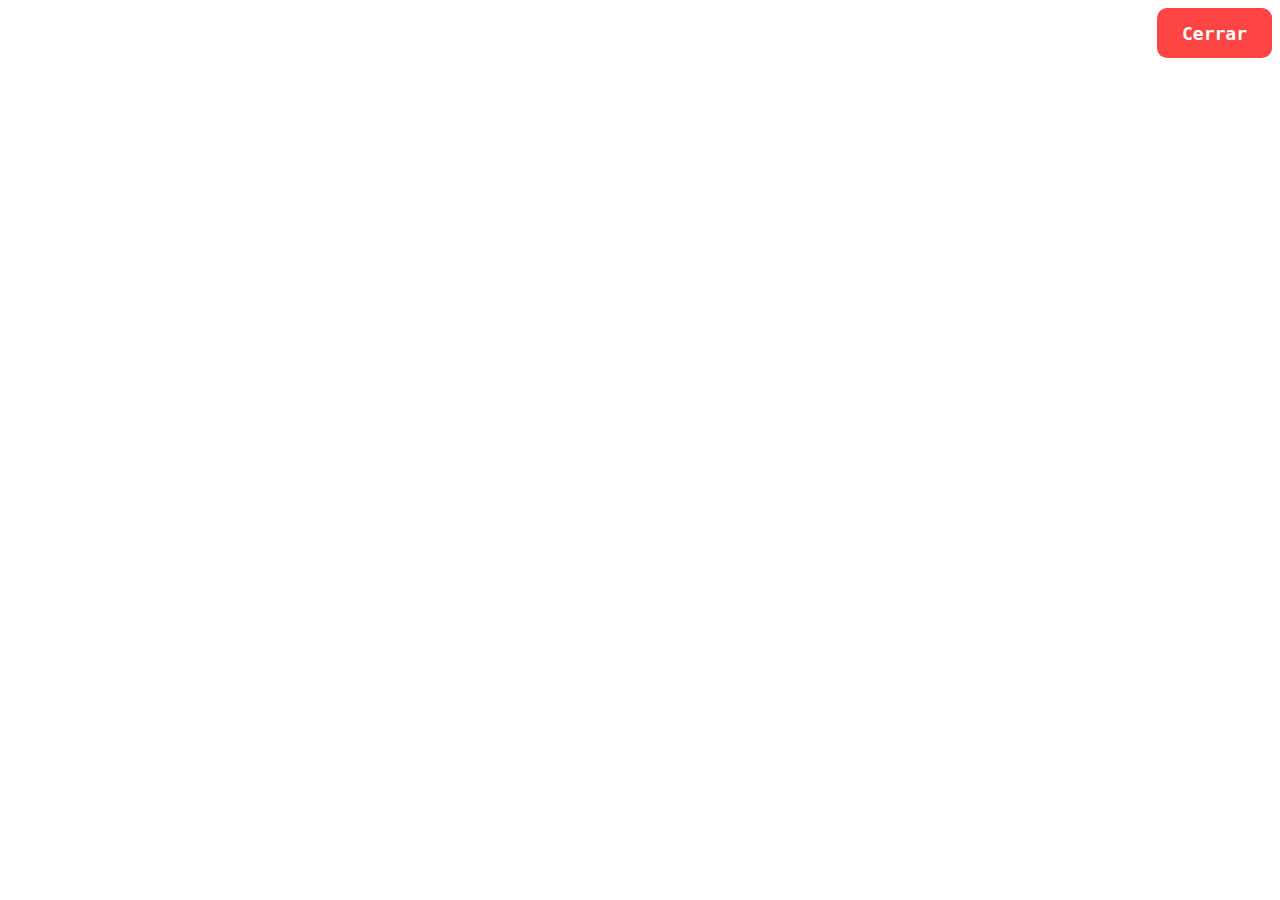
<file: qr.html>
<!DOCTYPE html>
<html lang="es">

<head>
  <meta charset="UTF-8">
  <meta name="viewport" content="width=device-width, user-scalable=no, minimum-scale=1.0, maximum-scale=1.0">
  <meta http-equiv="X-UA-Compatible" content="ie=edge">
  <title>Qr pacientes</title>
  <script type="text/javascript" src="js/instascan.min.js"></script>
</head>

<body>
  <style>
    * {
      margin: 0;
      padding: 0;
    }

    #preview {
      width: 100%;
    }

    .ehs-exit-btn {
      user-select: none;
      display: flex;
      justify-content: center;
      align-items: center;
      background: #ff4444;
      position: absolute;
      top: 0;
      right: 0;
      width: 115px;
      height: 50px;
      z-index: 0;
      margin: .5rem;
      color: white;
      font-weight: bold;
      font-size: 18px;
      border-radius: 10px;
      font-family: Monospace;
    }

    .ehs-open-btn {
      user-select: none;
      display: flex;
      justify-content: center;
      align-items: center;
      background: #44ff60;
      position: absolute;
      top: 0;
      left: 0;
      width: 115px;
      height: 50px;
      z-index: 0;
      margin: .5rem;
      color: black;
      font-weight: bold;
      font-size: 18px;
      border-radius: 10px;
      font-family: Monospace;
    }
  </style>
  <video id="preview"></video>
  <div onclick="gotoHome()" class="ehs-exit-btn">
    Cerrar
  </div>
  <div id="open" onclick="openAct()" class="ehs-open-btn">
    Abrir
  </div>
  <script type="text/javascript">

    document.getElementById('open').style.display = "none";

    // element.style.display = 'none'; // Hide
    // element.style.display = 'block'; // Show
    // element.style.display = 'inline'; // Show
    // element.style.display = 'inline-block'; // Show

    let scanner = new Instascan.Scanner({
      video: document.getElementById('preview')
    });
    scanner.addListener('scan', function (content) {
      content : content // se obtiene la info dentro del qr
      console.log("internal rute: " + content);
      irPaotrolado(content);

    });
    Instascan.Camera.getCameras().then(function (cameras) {
      switch (cameras.length) {
        case 2:
          scanner.mirror = false;
          scanner.start(cameras[1]);
          break;
        case 1:
          scanner.mirror = false;
          scanner.start(cameras[0]);
          break;
        case 3:
          scanner.mirror = false;
          scanner.start(cameras[2]);
          break;
        case 4:
          scanner.mirror = false;
          scanner.start(cameras[3]);
          break;
        case 5:
          scanner.mirror = false;
          scanner.start(cameras[4]);
          break;
        default:
          console.error("No cameras found: length=" + cameras.length);
      }
    }).catch(function (e) {
      console.error(e);
    });

    function gotoHome() {
      window.location.href = "./index.html";
    }

    function irPaotrolado(url) {
      window.location.href = url;
    }
  </script>
</body>

</html>
</file>
